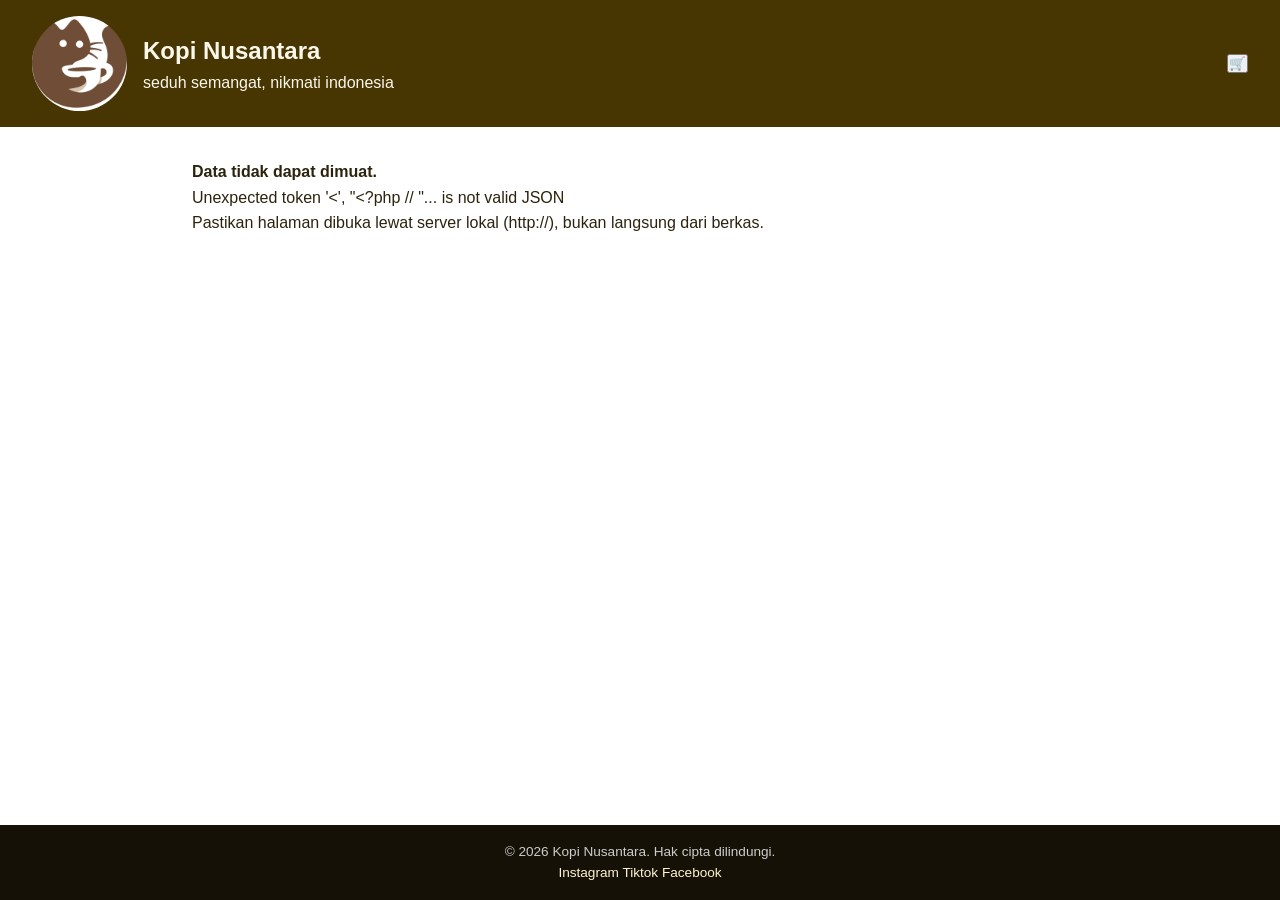
<file: index.html>
<!-- Pembuatan STRUKTUR HTML -->
<!DOCTYPE html>
<html lang="id">
<head>
    <title>Kopi Nusantara</title>
    <meta charset="UTF-8">
    <meta name="viewport" content="width=device-width, initial-scale=1.0">
       <!-- CDN Bootstrap 5.3.8 -->
    <!-- <link href="https://cdn.jsdelivr.net/npm/bootstrap@5.3.8/dist/css/bootstrap.min.css" rel="stylesheet"
        integrity="sha384-sRIl4kxILFvY47J16cr9ZwB07vP4J8+LH7qKQnuqkuIAvNWLzeN8tE5YBujZqJLB" crossorigin="anonymous"> -->
    <!-- CDN Bootstrap Icons -->
    <!-- <link rel="stylesheet" href="https://cdn.jsdelivr.net/npm/bootstrap-icons@1.11.3/font/bootstrap-icons.min.css"> -->
    <!-- Favicon -->
    <link rel="icon" type="image/x-icon" href="img/favicon.ico">
    <link rel="stylesheet" href="css/style.css">
</head>
<!-- TATA LETAK (Layout) -->
<body>
    <!-- Bagian HEADER  -->
    <header class="site-header">
        <!-- Bagian BRAND -->
         <div class="brand">
            <!-- Bagian LOGO -->
            <img src="img/logo-baru.jpg" alt="logo kopi nusantara" class="logo">
            <div><!-- Bagian NAMA WEBSITE & TAGLINE -->
            <!-- NAMA WEBSITE  -->
            <h2 class="site-title">Kopi Nusantara</h2>
            <!-- TAGLINE -->
            <p class="tagline">seduh semangat, nikmati indonesia</p>
            </div>
         </div>
         <!-- BAGIAN NAVIGASI - NAVIGASI -->
          <nav class="main-menu" aria-label="Menu utama"> 
            <ul id="menu"></ul> 
          </nav>
        <button id="tombol-keranjang-header" class="cart-icon" onclick="location.hash='#keranjang'"> 
  🛒 <span id="badge-keranjang" class="badge" hidden>0</span> 
</button> 
    </header>
    <!-- bagian CONTENT -->
    <main class="site-content">
     <!-- sub bagian untuk Beranda -->
      <section id="beranda">
        <h2>Selamat Datang</h2>
        <p>kami menjual biji kopi pilihan dari seluruh Indonesia</p>
      </section>
      <!-- <PENCARIAN  PAK -->
        <!-- <h3>Pencarian dengan Slug</h3>
        <p>Masukkan kata kunci slug:</p>
        <input type="text" id="inputSlug" placeholder="Contoh: kintamani">
        <br>
        <button onclick="cariSlug()" class="btn">Cari</button>
        <div id="hasilCari"></div> -->
      <!-- PENCARIAN ANANG -->
      <!-- <div>
        <input type="text" id="inputSlug" placeholder="Cari Produk..." oninput="this.value.replace(/[^a-zA-Z\s]/g, '')">
        <button onclick="cariSlug()" class="btn">Cari</button>
        <div id="hasilCari"></div>
      </div> -->

      <!-- 🟢 CDN Style -->
            <h4>Pencarian dengan Slug <em><small style="color: gray; font-size: 1.3rem;">(CDN Style + Advanced
                        Logic)</small></em>
            </h4>
            <div class="row g-3">
                <div class="col-auto">
                    <input type="text" class="form-control" id="inputSlugCDN" placeholder="kata kunci">
                </div>
                <div class="col-auto">
                    <button onclick="cariSlugCDN()" class="btn btn-primary mb-3">Cari</button>
                </div>
                <div id="hasilCariCDN"></div>
                <hr>
            </div>

      <!-- sub bagian untuk produk -->
      <section id="produk">
        <h2>Produk Kami</h2> 
        <div class="filters" id="filter-produk"></div> 
        <p class="meta" id="jumlah-produk"></p> 
         <div class="grid" id="daftar-produk"></div> 
      </section>
      <!-- sub bagian untuk kontak -->
      <!-- <section id="kontak">
        <h2>Hubungi Kami</h2> 
        <p>Email: halo@kopinusantara.test</p> 
        <form id="form-kontak" novalidate> 
            <label>Nama <input type="text" name="nama"></label> 
            <label>Pesan <textarea name="pesan" rows="4"></textarea></label> 
            <button type="submit" class="btn">Kirim</button> 
            <p id="form-status" role="status"></p> 
        </form> 
      </section> -->
              <section id="kontak">
            <h2>Hubungi Kami</h2>
            <p>Email: halo@kopi-nusantara.test</p>
            <form id="form-kontak" novalidate>
                <label>Nama <input type="text" name="nama"></label>
                <label>Pesan <textarea name="pesan" rows="4"></textarea></label>
                <p id="form-status" role="status"></p>
                <div class="tombol-kontak-group">
                    <button onclick="kirimPesanWA(event)" type="button" class="btn-wa">
                        <i class="bi bi-whatsapp"></i> Kirim ke WhatsApp
                    </button>
                    <button onclick="kirimPesanEmail(event)" type="submit" class="btn-email">
                        <i class="bi bi-envelope-fill"></i> Kirim ke Email
                    </button>
                </div>
            </form>
        </section>
        <!-- awal html -->
        <section id="tentang-kami">
          <h1>Tentang Kami</h1>
          <p>Ini adalah tentang kami</p>
        </section>
        <section id="keranjang"> 
          <h2>Keranjang Belanja</h2> 
          <div id="isi-keranjang"></div> 
          <p class="total-keranjang">Total: <span id="total-keranjang">Rp 0</span></p>
          <form id="form-checkout"> 
          <label>Nama Pemesan <input type="text" name="nama_pemesan" required></label> 
         <label>Nomor WhatsApp <input type="text" name="kontak" required placeholder="08xxxxxxxxxx"></label> 
          <button type="submit" class="btn">Checkout</button> 
          </form> 
          <p id="status-checkout" role="status"></p>
        </section> 
        <!-- akhir html -->
    </main>
    <!-- bagian FOOTER -->
    <footer class="site-footer">
        <p>&copy; <span id="tahun"></span> Kopi Nusantara. Hak cipta dilindungi.</p>
        <p class="medsos">
          <a href="https://www.instagram.com/faar.y"
          aria-label="Instagram Kopi Nusantara">
          <i class="bi bi-instagram"></i><span> Instagram</span>
          </a>
          <a href="https://www.tiktok.com/faberhaleth"
          aria-label="Tiktok Kopi Nusantara">
          <i class="bi bi-tiktok"></i><span> Tiktok</span>
          </a>
          <a href="https://www.facebook.com/farhanahyahya"
          aria-label="Fecebook Kopi Nusantara">
          <i class="bi bi-facebook"></i><span> Facebook</span>
          </a>
        </p>
        <!-- <p class="medsos"><i class="bi bi-instagram"></i> Instagram | <i class="bi bi-tiktok"></i> TikTok | <i class="bi bi-facebook"></i> Facebook</p> -->
    </footer>
    <!-- <script src="js/data.js"></script>  -->
    <!-- <script src="data/produk.json"></script> -->
    
    <script src="js/keranjang.js"></script>
    <script src="js/app.js"></script>
    <script src="js/cari_slug_cdn.js"></script>
    <script src="js/kirim-pesan.js"></script>
    <!-- <script src="js/search.js"></script> -->
</body>
</html>
</file>
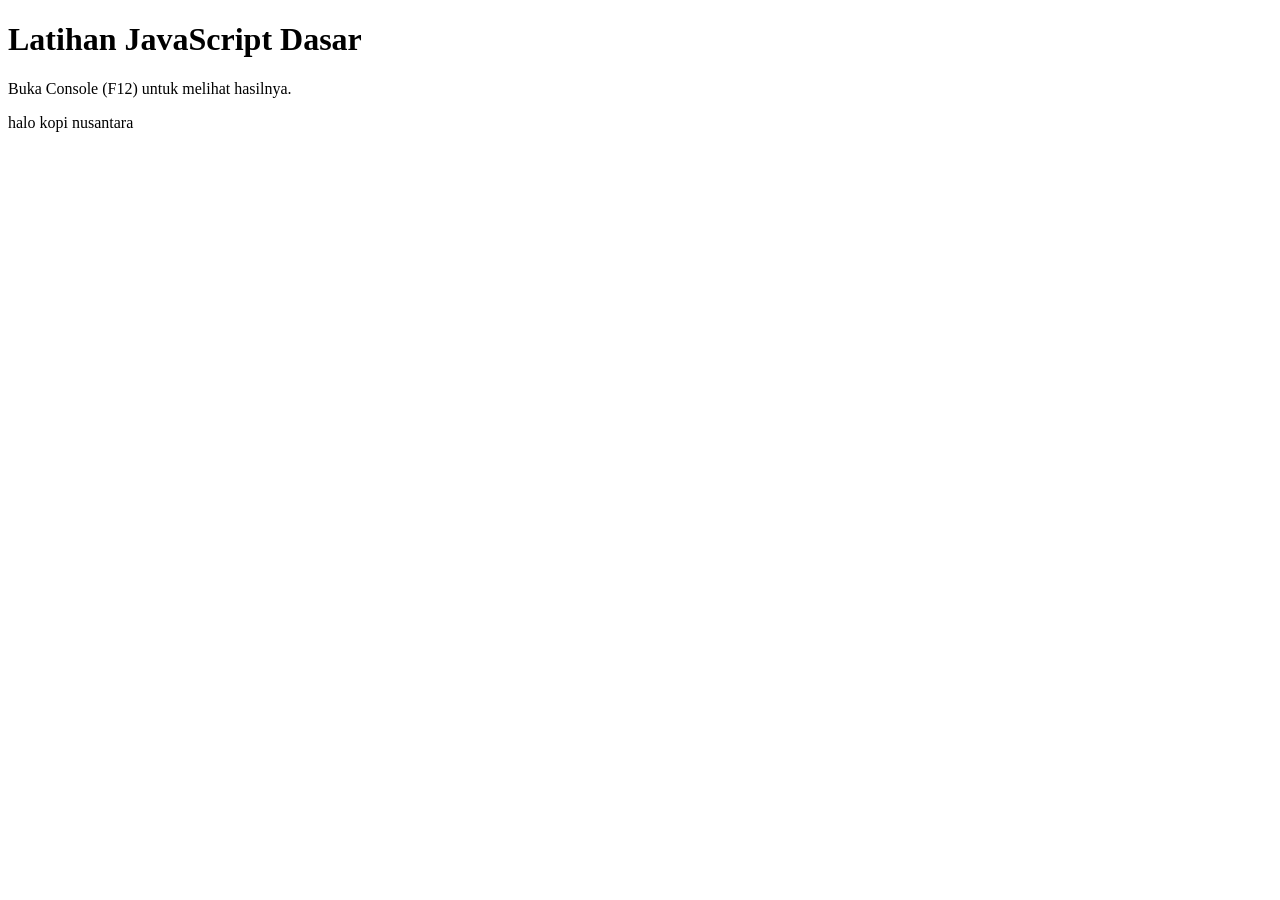
<file: latihan/js-dasar.html>
<!DOCTYPE html>
<html lang="id">
<head>
    <meta charset="UTF-8">
    <meta name="viewport" content="width=device-width, initial-scale=1.0">
    <title>Document</title>
</head>
<body>
    <h1>Latihan JavaScript Dasar</h1>
    <p>Buka Console (F12) untuk melihat hasilnya.</p>
    <script src="js-dasar.js"></script>
    <!-- <script src="percabangan.js"></script> -->
</body>
</html>
</file>
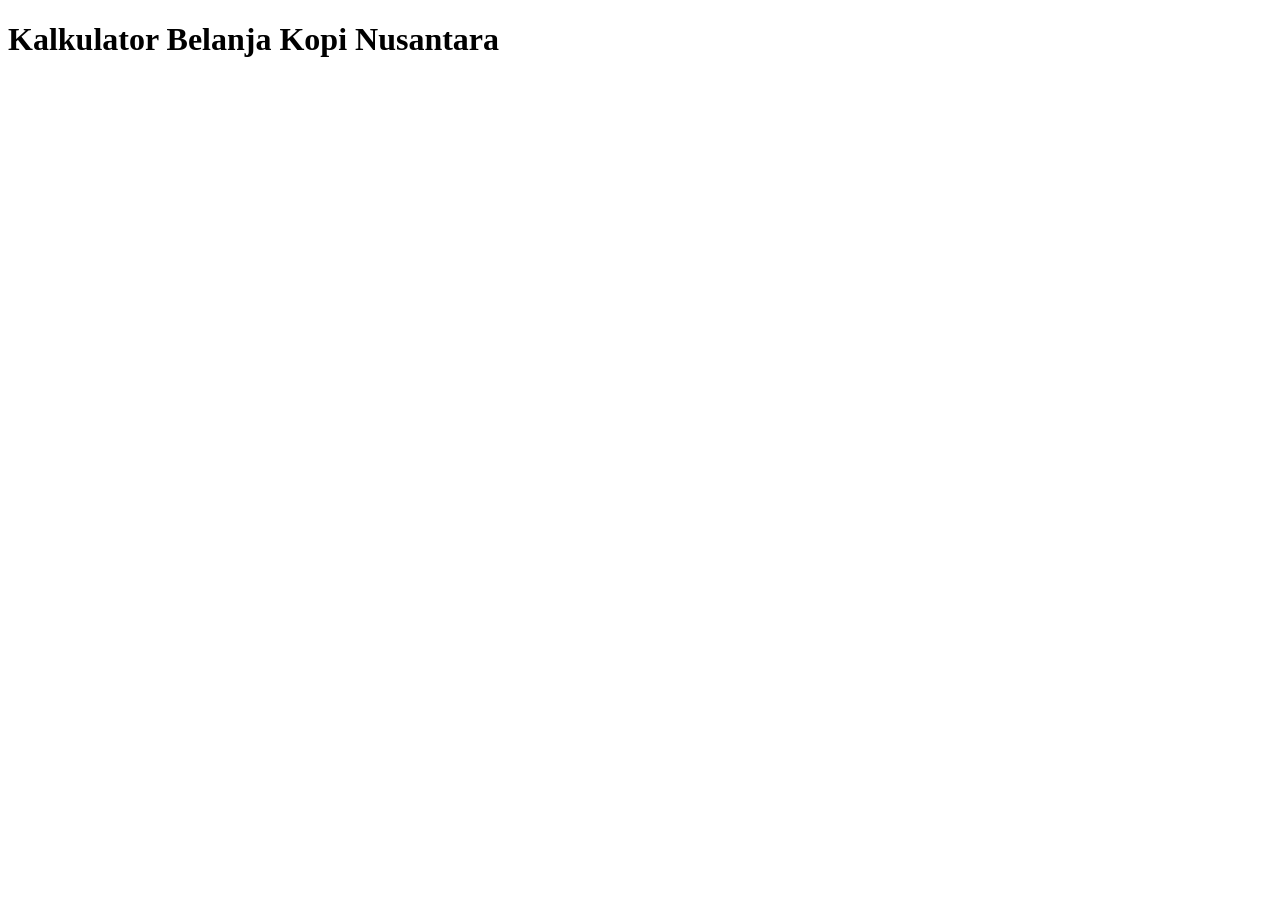
<file: latihan/kalkulator.html>
<!DOCTYPE html>
<html lang="id">
<head>
    <meta charset="UTF-8">
    <meta name="viewport" content="width=device-width, initial-scale=1.0">
    <title>Document</title>
</head>
<body>
    <h1>Kalkulator Belanja Kopi Nusantara</h1>
    <!-- <script src="kalkulator.js"></script> -->
    <script src="kalkulator2.js"></script>
</body>
</html>
</file>
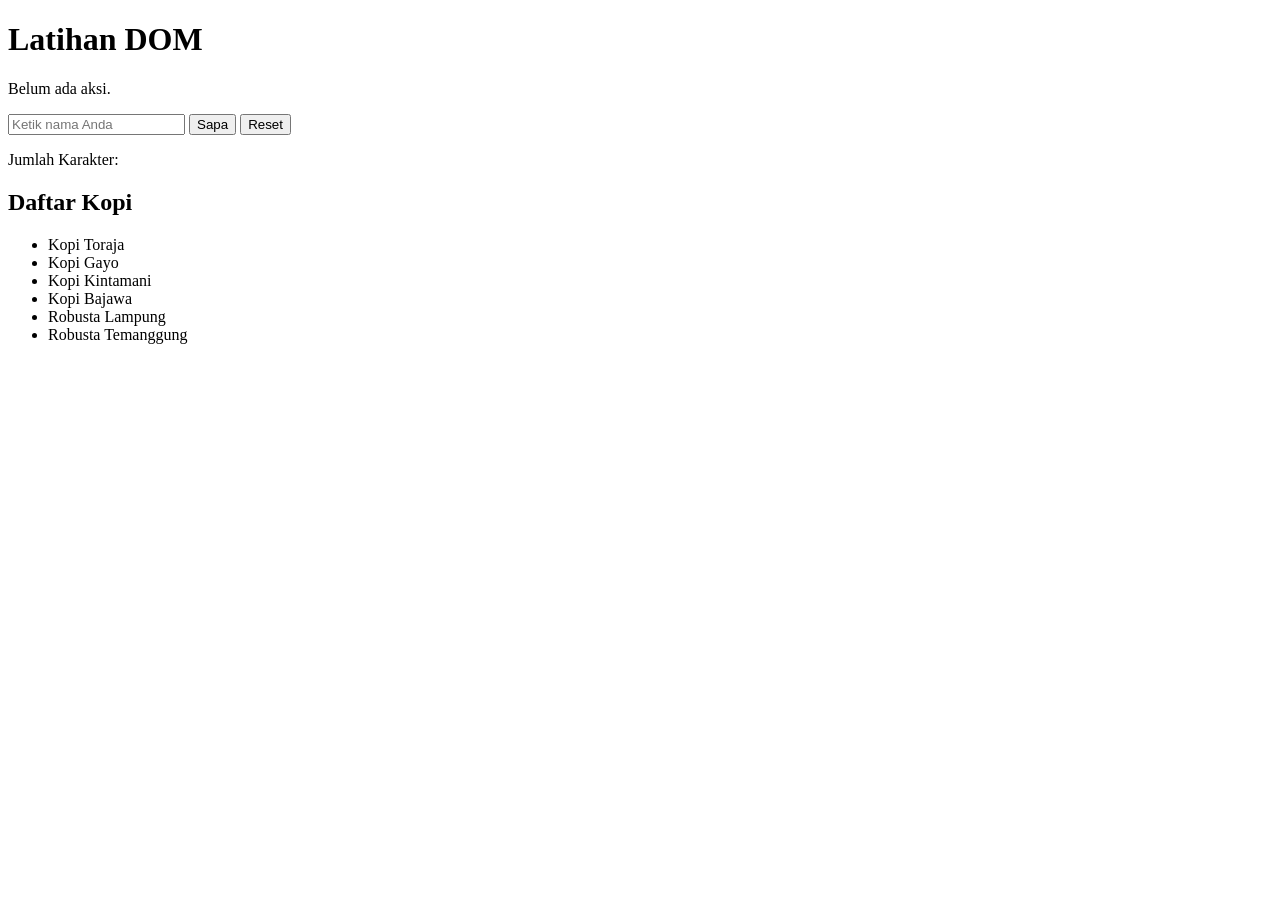
<file: latihan/praktik1-dom/dom.html>
<!DOCTYPE html> 
<html lang="id"> 
<head> 
  <meta charset="UTF-8"> 
  <title>Latihan DOM</title> 
  <style> 
    .aktif { color: crimson; } 
  </style> 
</head> 
<body> 
  <h1 id="judul">Latihan DOM</h1> 
  <p id="pesan">Belum ada aksi.</p> 
 
  <input type="text" id="nama" placeholder="Ketik nama Anda"> 
  <button id="tombol">Sapa</button> 
  <button id="tombolReset">Reset</button> 

  <p id="jumlah">Jumlah Karakter:</p> 
 
  <h2>Daftar Kopi</h2> 
  <ul id="daftar"></ul> 
 
  <script src="../praktik1-dom/data.js"></script> 
  <script src="../praktik1-dom/dom.js"></script> 
   
</body> 
</html>
</file>
<file: css/style.css>
:root {
    --warna-utama: #473602;
    --warna-kedua: #291e01;
    --warna-aksen: #fff4d1;
    /* secara umum dapat ditulis dengan */
    --primary-color: #2b230d;
    --secondary-color: #1b1508;
    --accent-color: #fbf7eb;
}

/* RESET DASAR*/
* {
    box-sizing: border-box;
    margin: 0;
    padding: 0;
}

/* TAMPILAN UMUM */
body {
    font-family: Arial, Helvetica, sans-serif;
    line-height: 1.6;
    color: var(--primary-color);
    display: flex;
    flex-direction: column;
    min-height: 100vh;
}

/* HEADER */
.site-header {
    padding: 1rem 2rem;
    background-color: var(--warna-utama);
    color: var(--accent-color);
    display: flex;
    justify-content: space-between;
    align-items: center;
}

/* TAGLINE */
.tagline {
    font-size: 0.05 rem;
}

/* MENU */
.main-menu ul {
    list-style: none;
    display: flex;
    gap: 0.5rem;
    list-style: none;
}

.main-menu a {
    color: var(--warna-aksen);
    text-decoration: none;
}

.main-menu a:hover {
    text-decoration: underline;
}

/* CONTENT */
.site-content {
    padding: 2rem;
    text-align: left;
    flex: 1;
    max-width: 960px;
    width: 100%;
    margin: 0 auto;
}

.site-content section {
    margin-bottom: 2rem;
}

/* LOGO */
.logo {
    border-radius: 50px;
    height: 95px;
    width: auto;
}

.grid {
    display: grid;
    grid-template-columns: repeat(auto-fill, minmax(220px, 1fr));
    gap: 1rem;
    margin: 1rem;
}

.card {
    display: flex;
    flex-direction: column;
    justify-content: space-between;
    background-color: var(--warna-aksen);
    border: 1px solid var(#e6d8c6);
    border-radius: 8px;
    padding: 1rem;
}

.product-photo {
    width: auto;
    height: 100%;
    object-fit: cover;
    background-color: var(--accent-color);
    margin-bottom: 1rem;

}

.meta {
    color: var(--primary-color);
    font-size: 0,9rem;
}

.price {
    font-weight: bold;
    color: var(--secondary-color);
    margin-top: 0,5rem;
}

.brand {
    display: flex;
    align-items: center;
    gap: 1rem;
}

.site-footer {
    padding: 1rem;
    background-color: #151106;
    color: #cccccc;
    text-align: center;
    font-size: 0.85rem;
}

/* ===== Responsif ===== */
img {
    max-width: 100%;
}
@media (max-width: 600px) {
    .site-header
    { flex-direction: column; gap: 1rem;
}
.main-menu ul {
    gap: 1rem;
}
.site-content {
    padding: 1rem;
}
}

/* Media Query: 600px artinya: media/device yang layarnya kurang dari 600px akan mengikuti aturan CSS ini */

/* ===== Filter, tombol, dan formulir ===== */ 
.filters { 
  display: flex; 
  gap: 0.5rem; 
  margin: 0.75rem 0; 
} 
 
.filter { 
  padding: 0.3rem 0.9rem; 
  border: 1px solid var(--warna-utama); 
  background: #ffffff; 
  border-radius: 999px; 
  cursor: pointer; 
  text-transform: capitalize; 
} 
 
.filter.active { 
  background: var(--warna-utama);
   color: #ffffff; 
} 
 
.btn { 
  display: inline-block; 
  padding: 0.5rem 1.1rem; 
  background: var(--primary-color); 
  color: #ffffff; 
  border: none; 
  border-radius: 6px; 
  cursor: pointer; 
} 
 
form { 
  display: grid; 
  gap: 0.75rem; 
  max-width: 420px; 
  margin-top: 1rem; 
} 
 
label { 
  display: grid; 
  gap: 0.25rem; 
  font-weight: bold; 
} 
 
input, 
textarea { 
  padding: 0.5rem; 
  font: inherit; 
  border: 1px solid #bbbbbb; 
  border-radius: 4px; 
} 
 
#form-status { 
  min-height: 1.5em; 
  color: var(--warna-utama); 
} 

/* ====== Spesifitas Style Form Kontak ======*/
/* Aturan khusus untuk label di dalam form */
#form-kontak label {
    display: grid;
    gap: 0.25rem;
    font-weight: bold;
    margin-bottom: 0;
    color: initial;
}

/* Aturan khusus untuk input di dalam form */
#form-kontak input,
#form-kontak textarea {
    padding: 0.5rem;
    font: inherit;
    border: 1px solid #bbbbbb;
    border-radius: 4px;
    margin: 0;
}

/* Pastikan button di form juga tidak terpengaruh oleh style dari halaman lain */
#form-kontak button {
    /* Gaya default button Anda */
    display: inline-block;
    margin: 5px 0;
    padding: 0.7rem 1.1rem;
    background: var(--warna-utama);
    color: #ffffff;
    border: none;
    border-radius: 6px;
    cursor: pointer;
    /* Mengembalikan properti yang mungkin diubah oleh Bootstrap */
}

#form-kontak button:hover {
    background: var(--warna-kedua);
}

/* Reset properti umum yang sering ditimpa oleh Bootstrap */
#form-kontak * {
    all: revert;
}

#form-kontak {
    display: grid;
    gap: 0.75rem;
    max-width: 420px;
    margin-top: 1rem;
}

/* Tombol Bersebelahan & Responsif (Kontak Kami) */
#form-kontak .tombol-kontak-group {
    display: flex;
    gap: 0.75rem;
    flex-wrap: wrap;
    width: 100%;
}

#form-kontak .tombol-kontak-group button {
    flex: 1 1 160px;
    display: inline-flex;
    align-items: center;
    justify-content: center;
    gap: 0.5rem;
    padding: 0.7rem 1rem;
    font-size: 0.95rem;
    font-weight: 600;
    border: none;
    border-radius: 6px;
    cursor: pointer;
    text-decoration: none;
    transition: background-color 0.2s ease, transform 0.1s ease;
}

#form-kontak .tombol-kontak-group button:active {
    transform: scale(0.97);
}

/* Tombol WhatsApp (Hijau) */
#form-kontak .tombol-kontak-group .btn-wa {
    background-color: #008d34;
    color: #ffffff;
}

#form-kontak .tombol-kontak-group .btn-wa:hover {
    background-color: #1eb857;
}

/* Tombol Email (Biru) */
#form-kontak .tombol-kontak-group .btn-email {
    background-color: #0d6efd;
    color: #ffffff;
}

#form-kontak .tombol-kontak-group .btn-email:hover {
    background-color: #0b5ed7;
}

.medsos a {
    text-decoration: none;
    color: var(--warna-aksen)
}

.medsos a:hover {
    color: var(--warna-utama)
}
</file>
